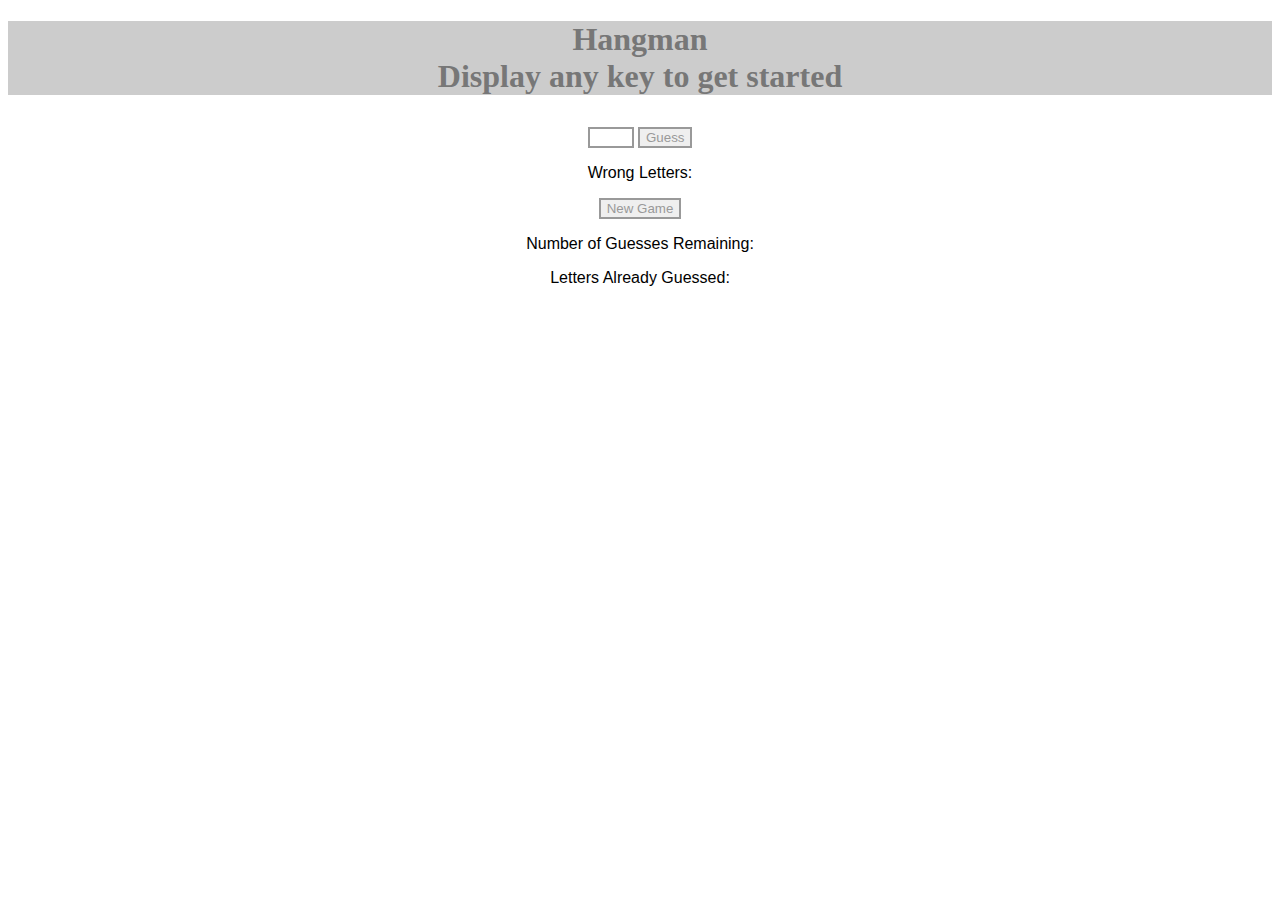
<file: index2.html>
<!DOCTYPE html>
<html>
<head>
	<title>Hangman</title>
	<link rel="stylesheet" type="text/css" href="assets/css/style.css">
<script type="text/javascript" src="assets/javascript/game.js"></script>

</head>
<body>
<h1>Hangman<br>
 Display any key to get started</h1>
<p id="thefield"></p>

<form name="my_form">

<input name="input_letter" type="text" size="5" maxlength="1">
<input name="ratebutton" type="button" value="Guess" onClick="match_check()">

<p id="bad_letter">Wrong Letters:</p>

<input name="refresh" type="button" value="New Game" onClick="location.reload()
">

</form>
<p>Number of Guesses Remaining: </p>
<p>Letters Already Guessed: </p>

</body>
</html>
</file>
<file: assets/css/style.css>
h1{
  font-family: 'Permanent Marker', 'cursive';
  background: #ccc;
  
  color: #777;
  

}
body{


	text-align: center;
	font-family: Helvetica, sans-serif;
}
input {
	border: 2px solid #999;
	font-family: Helvetica, sans-serif;
	color: #999;
}

#thefield {
	font-family: 'Permanent Marker', 'cursive';
	font-size: 2.0em;
}
</file>
